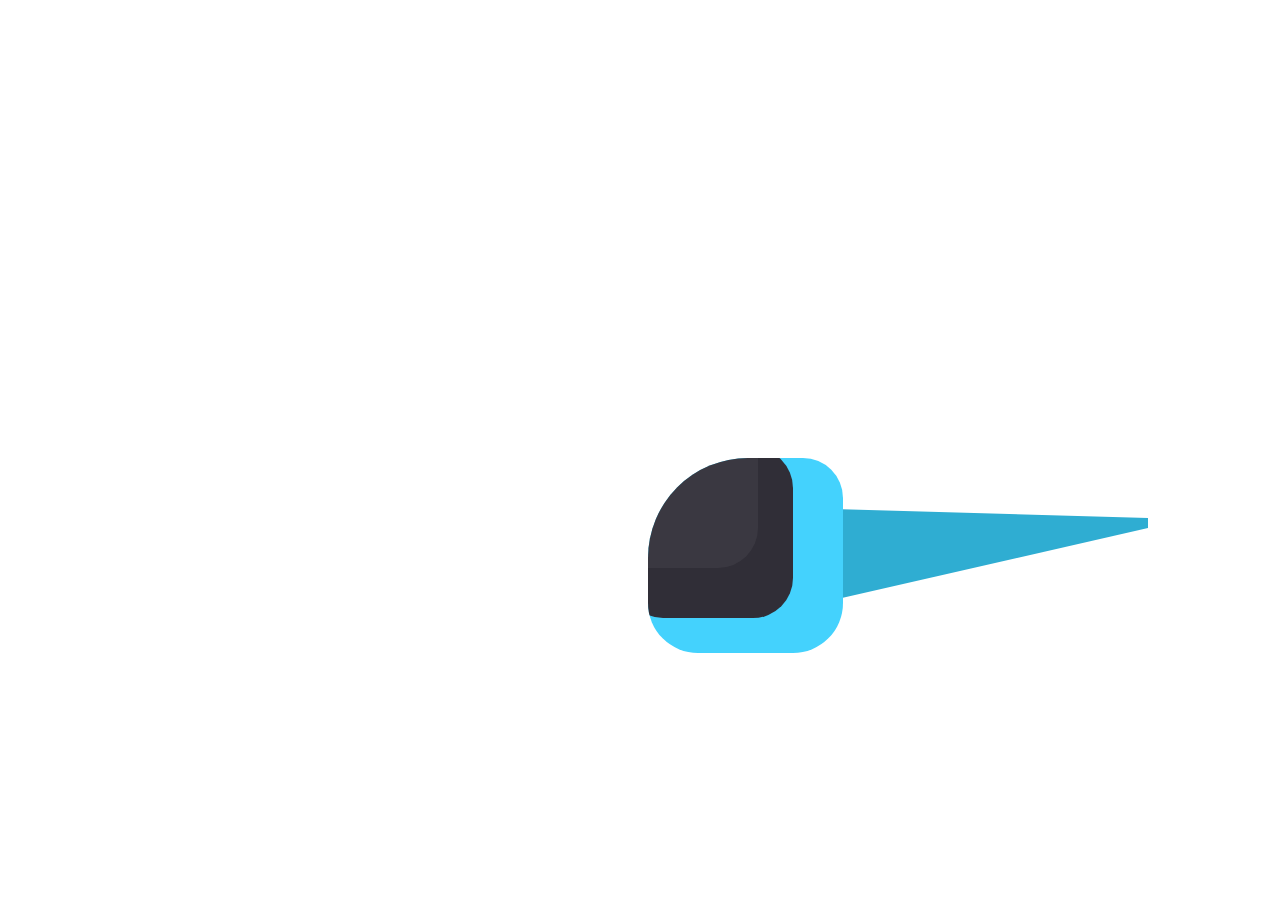
<file: helicopter.html>
<html></html>
 <head>
    <link rel="stylesheet" href="./helicopter.css">
 </head>
 <body>
  <main class="helicopter">
     <div class="cockpit"></div>
     <div class="tail"></div>
     <div class="main"></div>
     <div class="rotor">
       <div class="rotator">
         <div></div>
         <div></div>
       </div>
     </div>
     <main>
 </body>
</html>
</file>
<file: helicopter.css>
body {
    /* put elements into center */
    width: 100%;
    height: 100vh;
    display: flex;
    align-items: center;
    justify-content: center;
}
.helicopter{
    position: relative;
}
.cockpit {
    position: absolute;
    overflow: hidden;
    z-index: 1;
    width: 195px;
    height: 195px;
    border-radius: 100px 40px 50px 50px;
    background-color: #44d2fd;
}

.cockpit::before {
    content: "";
    position: absolute;
    z-index: 1;
    top: -10px;
    left: -25px;
    width: 170px;
    height: 170px;
    border-radius: 40px;
    background-color: #302e37;
}

.cockpit::after {
    content: "";
    position: absolute;
    z-index: 1;
    top: -60px;
    left: -60px;
    width: 170px;
    height: 170px;
    border-radius: 40px;
    background-color: rgba(255, 255, 255, 0.05);
}

.tail {
    position: absolute;
    top: 50px;
    left: 150px;
    transform-origin: left center;
    border-top: 10px solid transparent;
    border-bottom: 80px solid transparent;
    border-left: 350px solid #2fadd2;
    border-bottom-right-radius: 10px;
    height: 10px;
}
</file>
